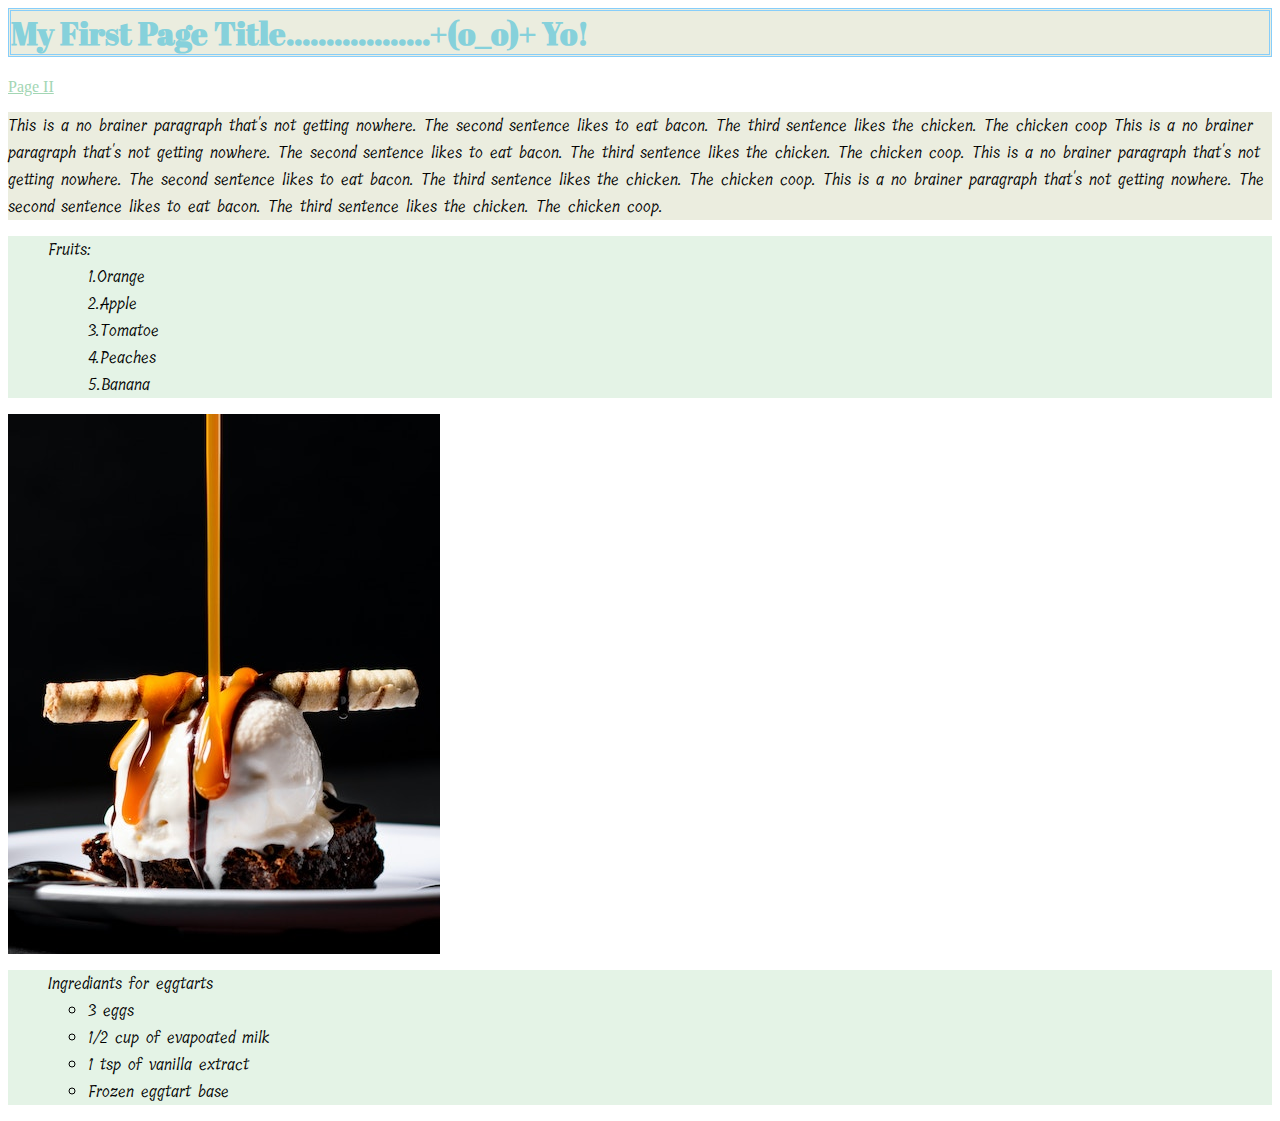
<file: index.html>
<html>

<head>

	<title>1st website page</title>

	<link rel="stylesheet" href="CSS/main.css">

		<link rel="preconnect" href="https://fonts.googleapis.com">
		<link rel="preconnect" href="https://fonts.gstatic.com" crossorigin>
		<link href="https://fonts.googleapis.com/css2?family=Roboto:ital,wght@0,100;1,100&family=Tillana&display=swap" rel="stylesheet">

		<link rel="preconnect" href="https://fonts.googleapis.com">
		<link rel="preconnect" href="https://fonts.gstatic.com" crossorigin>
		<link href="https://fonts.googleapis.com/css2?family=Abril+Fatface&display=swap" rel="stylesheet">

	<style>
		h1{
			color: #86D1DB;
			background-color: #EBEDDF;
			font-family: 'Abril Fatface', cursive;
			border-style: double;
			border-color: lightskyblue;
			border-width: 5 px;
			padding: 10 px;
			mrgin: 20 px;
		}	

		.callOutP {
			background-color: #EBEDDF;
			font-family: 'Roboto', sans-serif;
			font-family: 'Tillana', cursive;

		}

		#dp {
			background-color: #E4F3E6;
			font-family: 'Tillana', cursive;
		}

	</style>

</head>
<!--end of the head-->
<!-- (h1 the heading)(p1 the paragraph) (ol openlist) (ul unopenlist ) ( li the list with bulleten points) (img image) (src the source file)-->

<body>

	<h1>My First Page Title..................+(o_o)+ Yo!</h1>

	<a href="class pg2.html">Page II</a>

	<p class="callOutP" >This is a no brainer paragraph that's not getting nowhere. The second sentence likes to eat bacon. The third sentence likes the chicken. The chicken coop This is a no brainer paragraph that's not getting nowhere. The second sentence likes to eat bacon. The third sentence likes the chicken. The chicken coop. This is a no brainer paragraph that's not getting nowhere. The second sentence likes to eat bacon. The third sentence likes the chicken. The chicken coop. This is a no brainer paragraph that's not getting nowhere. The second sentence likes to eat bacon. The third sentence likes the chicken. The chicken coop.</p>

	<ol id="dP">Fruits:
		<ol>1.Orange</ol>
		<ol>2.Apple</ol>
		<ol>3.Tomatoe</ol>
		<ol>4.Peaches</ol>
		<ol>5.Banana</ol>
	</ol>

	<img src="images/icecream.jpg">

	<ul id="dP">Ingrediants for eggtarts
		<ul>
			<li>3 eggs</li>
			<li>1/2 cup of evapoated milk</li>
			<li>1 tsp of vanilla extract</li>
			<li>Frozen eggtart base</li>
		</ul>
	</ul>

</body>
<!--end of the body-->

</html>
</file>
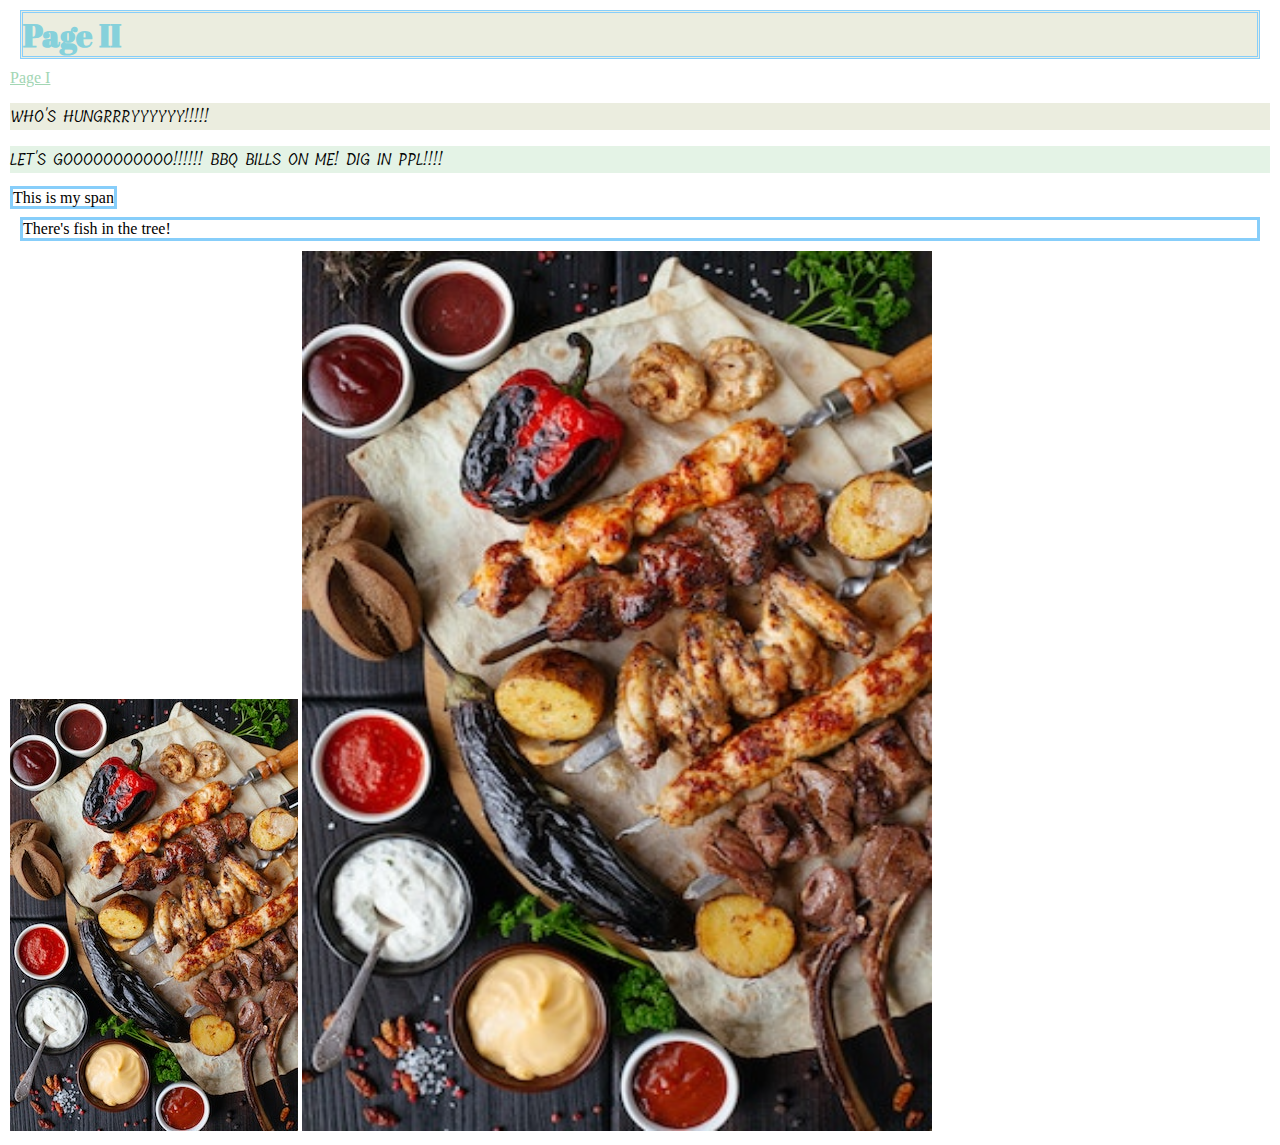
<file: class pg2.html>
<html>

<!-- (a an a tag) (href hyper referal link, to connect with other link, ue inside the a tag )-->

<head>

	<title>2nd website page</title>

	<link rel="stylesheet" href="CSS/main.css">

	</link>

		<link rel="preconnect" href="https://fonts.googleapis.com">
		<link rel="preconnect" href="https://fonts.gstatic.com" crossorigin>
		<link href="https://fonts.googleapis.com/css2?family=Roboto:ital,wght@0,100;1,100&family=Tillana&display=swap" rel="stylesheet">

		<link rel="preconnect" href="https://fonts.googleapis.com">
		<link rel="preconnect" href="https://fonts.gstatic.com" crossorigin>
		<link href="https://fonts.googleapis.com/css2?family=Abril+Fatface&display=swap" rel="stylesheet">
<!-- Copyed from google font, pplace before the style, then past the fonts in style-->

	<style>

		h1{

			color: #86D1DB;
			background-color: #EBEDDF;
			font-family: 'Abril Fatface', cursive;
			border-style: double;
			border-color: lightskyblue;
			border-width: 5 px;
			padding: 10 px;
			margin: 10px;
		}


		.callOutP {
			background-color: #EBEDDF;
			font-family: 'Roboto', sans-serif;
			font-family: 'Tillana', cursive;
		}

		#dp {
			background-color: #E4F3E6;
			font-family: 'Tillana', cursive;
		}

		.thumbnail {
			height: 100%;
			width: 50%;
		}

		.myspan {
			border-style: solid;
			border-color: lightskyblue;
		}

		.mydiv {
			border-style: solid;
			border-color: lightskyblue;
			margin: 10px;
		}

		body

		{
			margin:10px
		}

		</style>



</head>

<body>


	<h1> Page II </h1>

	<a href="index.html">Page I</a>

	<p class="CallOutP">WHO'S HUNGRRRYYYYYY!!!!!</p>

	<p id="dP">LET'S GOOOOOOOOOOO!!!!!! BBQ BILLS ON ME! DIG IN PPL!!!!</p>

	<span class = "myspan"> This is my span</span>

	<div class = "mydiv"> There's fish in the tree!</div>

	<img src="images/BBQ.jpg">

	<img class="thumbnail" src="images/BBQ.jpg">


</body>

</html>

<!-- The h1 as content, shoukd be included in the body -->
</file>
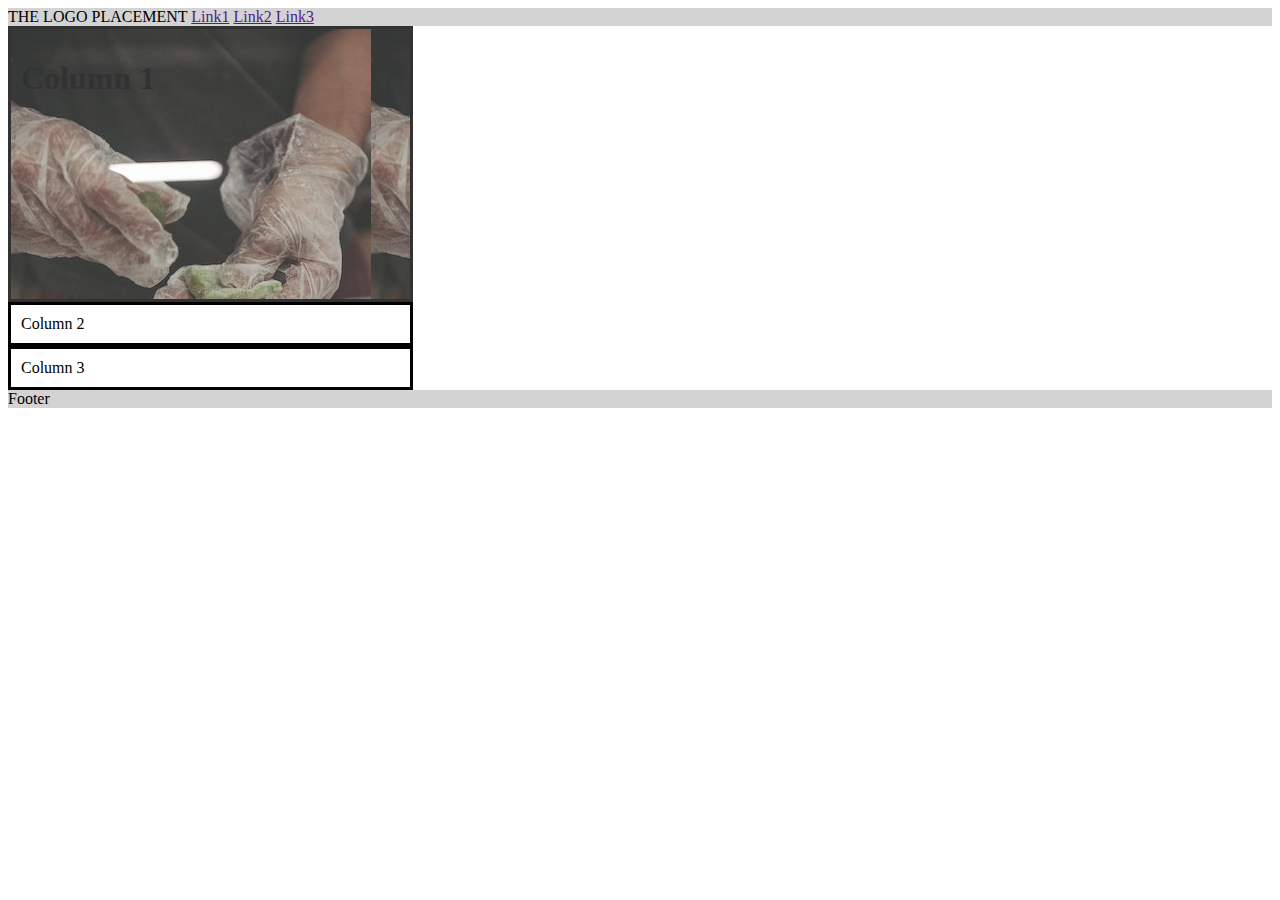
<file: class pg3.html>
<html>
<!--image as the base background-->

</html>

	<title> My Site Title </title>

	<style>

		.col {
			border-style: solid;
			float: left;
			width: 30%;
			padding: 10px;
		}

		.col1{
			background-image: url("images/mochi.jpg");
			height:  250px;
			opacity: 80%;
		}
		
		.clear {
			clear: left;
		}

		.header{
			background-color: lightgray;
		}

		.footer{
			background-color: lightgray;
		}
		
	</style>

<head>
		
</head>

<body>
	
	<div class="header">

		THE LOGO PLACEMENT

		<a href="">Link1</a>
		<a href="">Link2</a>
		<a href="">Link3</a>
	</div>

	<div class= "col col1">

		<h1>Column 1</h1>

		<!--image class= "thumbnail" src= "images/mochi.jpg"-->

	</div>
	

	<div class= "col clear">Column 2</div>

	<div class= "col clear">Column 3</div>

	<p class= "clear"></p>

	<div class="footer"> Footer </div>



</body>
</file>
<file: CSS/main.css>
a{
	color: #A3D6B4;
}
</file>
